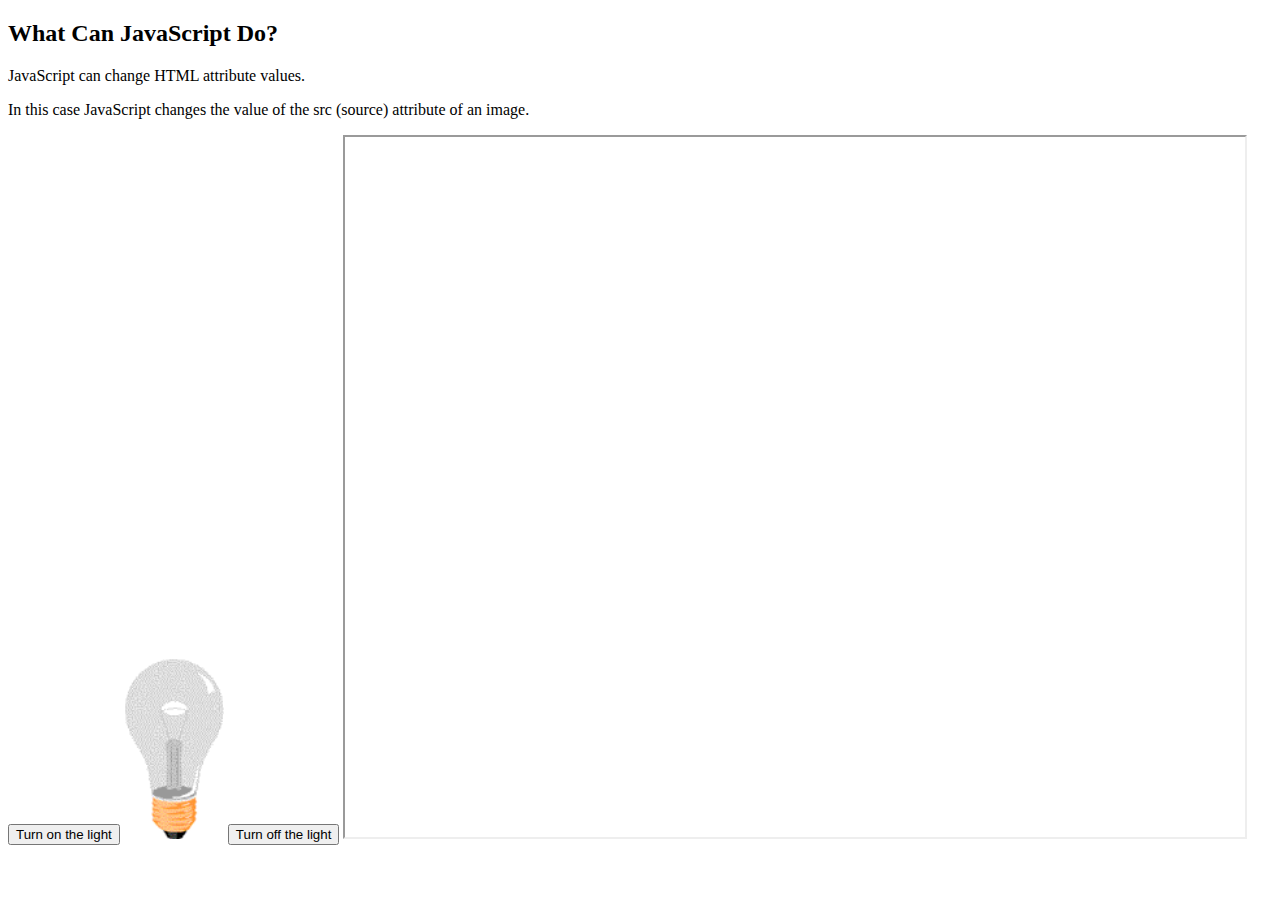
<file: index.html>
<!DOCTYPE html>
<html>

<body>

    <h2>What Can JavaScript Do?</h2>

    <p>JavaScript can change HTML attribute values.</p>

    <p>In this case JavaScript changes the value of the src (source) attribute of an image.</p>

    <button
        onclick="document.getElementById('myImage').src='[data-uri]'">Turn
        on the light</button>

    <img id="myImage"
        src="[data-uri]"
        style="width:100px">

    <button onclick="document.getElementById('myImage').src='[data-uri]'">Turn off the light</button>
    <iframe src="https://mamaearth.in/product-category/new-launches" height="700" width="900" title="Iframe Example"></iframe>
</body>

</html>
</file>
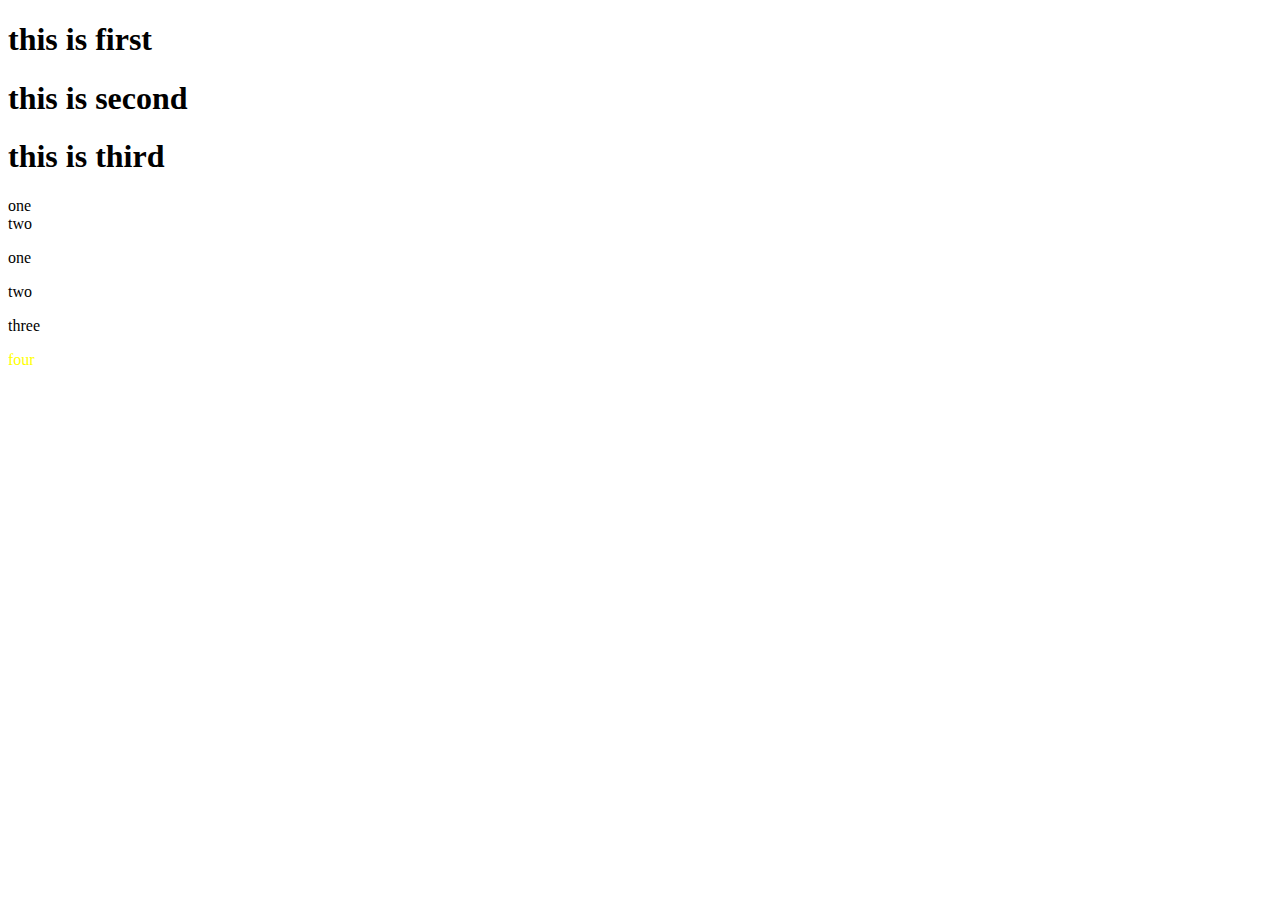
<file: basics.html>
<!DOCTYPE html>
<html lang="en">

<head>
    <meta charset="UTF-8">
    <meta http-equiv="X-UA-Compatible" content="IE=edge">
    <meta name="viewport" content="width=device-width, initial-scale=1.0">
    <title>Document</title>
    <style>

      section+p{
            color: yellow;
        }

        p:hover{

            color:cyan
        }

      li:active{
            color: yellowgreen;
            background-color: brown;

        }
        a:link {
            color: lightblue;
            
        }
        a:visited{
            color:purple;
        }


    </style>
   <!-- <link rel="stylesheet" href="a.css"> 
focus, empty 
-->
</head>

<body>
    <h1> this is first</h1>
    <h1> this is second</h1>
    <h1> this is third</h1>
    <div>
        <nav>
            <li> one</li>
            <li> two</li>
        </nav>
    </div>
    
<section>

    <p>  one</p>
    <p>two</p>

    <div>
        <p>  three</p>
    </div>


</section>

<p>four</p>

<!-- ~general sibling selector:  it is used to select all the 
siblings.

pseudo class selectors are used to an select element based on their 
special state

eg: hover, active, link, visited
selector:pseudo-class{

    property: value

    a: link (when link is not yet visited)

     it is a selector which can select element and add content to it

    p::before{
content:""
back

    } 
    
   
}  -->


    </body>

</html>
</file>
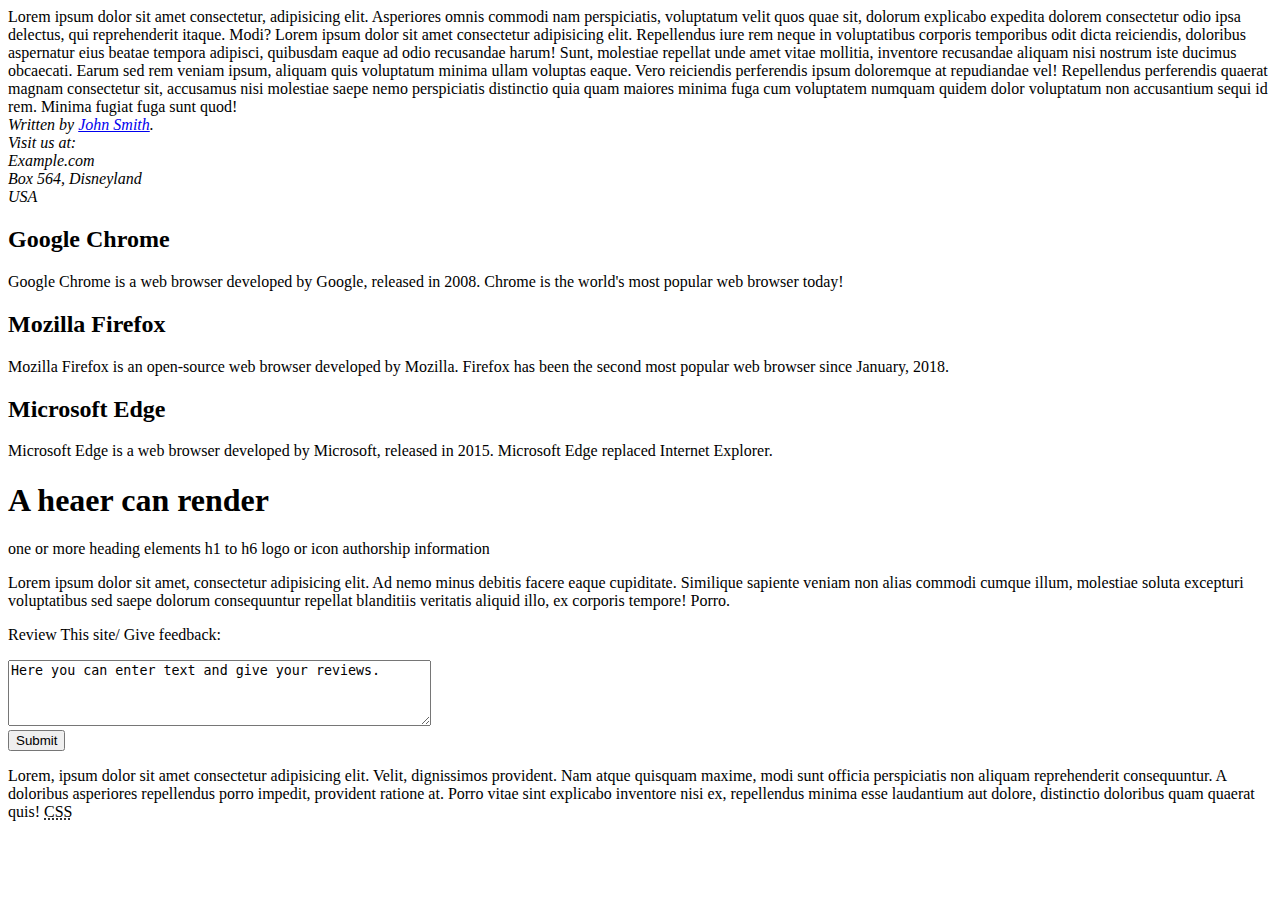
<file: blk_inl.html>
<!DOCTYPE html>
<html>

<head>
    <title> ITEC </title>

</head>

<body>
    <!--what are inline and block level elements -->
    <div> Lorem ipsum dolor sit amet consectetur, adipisicing elit. Asperiores omnis commodi nam perspiciatis,
        voluptatum velit quos quae sit, dolorum explicabo expedita dolorem consectetur odio ipsa delectus, qui
        reprehenderit itaque. Modi?

        Lorem ipsum dolor sit amet consectetur adipisicing elit. Repellendus iure rem neque in voluptatibus corporis
        temporibus odit dicta reiciendis, doloribus aspernatur eius beatae tempora adipisci, quibusdam eaque ad odio
        recusandae harum! Sunt, molestiae repellat unde amet vitae mollitia, inventore recusandae aliquam nisi nostrum
        iste ducimus obcaecati. Earum sed rem veniam ipsum, aliquam quis voluptatum minima ullam voluptas eaque. Vero
        reiciendis perferendis ipsum doloremque at repudiandae vel! Repellendus perferendis quaerat magnam consectetur
        sit, accusamus nisi molestiae saepe nemo perspiciatis distinctio quia quam maiores minima fuga cum voluptatem
        numquam quidem dolor voluptatum non accusantium sequi id rem. Minima fugiat fuga sunt quod!
    </div>


    <address>
        Written by <a href="info@example.com">John Smith</a>.<br>
        Visit us at:<br>
        Example.com<br>
        Box 564, Disneyland<br>
        USA
    </address>

    <!--Three articles with independent, self-contained content:
    An article should make sense on its own and it should be possible to 
    distribute it independently from the rest of the site.
    -->

    <article>
        <h2>Google Chrome</h2>
        <p>Google Chrome is a web browser developed by Google, released in 2008. Chrome is the world's most popular web
            browser today!</p>
    </article>

    <article>
        <h2>Mozilla Firefox</h2>
        <p>Mozilla Firefox is an open-source web browser developed by Mozilla. Firefox has been the second most popular
            web browser since January, 2018.</p>
    </article>

    <article>
        <h2>Microsoft Edge</h2>
        <p>Microsoft Edge is a web browser developed by Microsoft, released in 2015. Microsoft Edge replaced Internet
            Explorer.</p>
    </article>

    <!--we can not place a header in to another header, or address, or footer
    ctrl + enter to move to next line 
    -->

    <header>
        <h1>A heaer can render</h1>
        <p>one or more heading elements h1 to h6
            logo or icon
            authorship information
        <p>Lorem ipsum dolor sit amet, consectetur adipisicing elit. Ad nemo minus debitis facere eaque cupiditate. Similique sapiente veniam non alias commodi cumque illum, molestiae soluta excepturi voluptatibus sed saepe dolorum consequuntur repellat blanditiis veritatis aliquid illo, ex corporis tempore! Porro.</p>
    </header>

    <!--Inline elements take space as much as needed-->

    <form action="/action_page.php">
        <p><label for="review">Review This site/ Give feedback:</label></p>
        <textarea id="review" name="review" rows="4" cols="50">Here you can enter text and give your reviews.</textarea>
        <br>
        <input type="submit" value="Submit">
    </form>

    <acronym title="World Health Organization"></acronym>
    <p>Lorem, ipsum dolor sit amet consectetur adipisicing elit. Velit, dignissimos provident. Nam atque quisquam
        maxime, modi sunt officia perspiciatis non aliquam reprehenderit consequuntur. A doloribus asperiores
        repellendus porro impedit, provident ratione at. Porro vitae sint explicabo inventore nisi ex, repellendus
        minima esse laudantium aut dolore, distinctio doloribus quam quaerat quis!
        <abbr title="Cascading Style Sheets">CSS</abbr>
    </p>
</body>

</html>
</file>
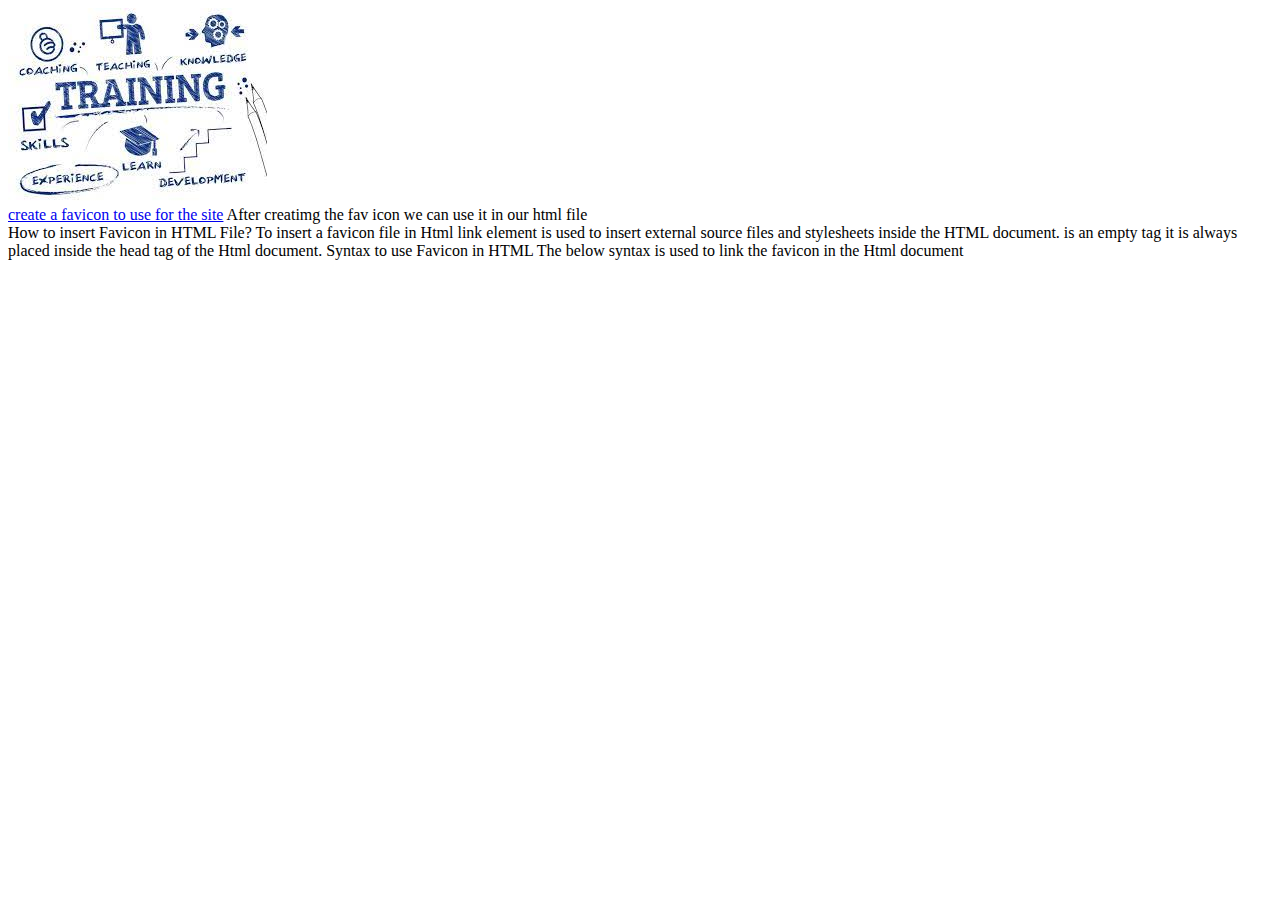
<file: fav.html>
<!DOCTYPE html>
<html>

<head>
    <title>
        example to display favicon
    </title>
    <link rel="icon" href="img1.png">
    
</head>

<body>
    <!--how to use favicons in html-->

    <header>
        <a href="fav.html">
            <img src="Training.jpg" alt="development">
        </a>
    </header>
    
    <div>
        
        
        <a href="https://www.favicon.cc/?"> create a favicon to use for the site</a>
        After creatimg the fav icon we can use it in our html file

        <br>
        <div>How to insert Favicon in HTML File?
            To insert a favicon file in Html link element is used to insert external source files and stylesheets inside
            the HTML document.
            <Link> is an empty tag it is always placed inside the head tag of the Html document.

            Syntax to use Favicon in HTML
            The below syntax is used to link the favicon in the Html document
<!-- ALT + Upp Arrow moves code up and down
<! and enter will give dummy text

shift+alt+uppArrow. copy line text and paste it

-->

        </div>


    </div>


</body>

</html>
</file>
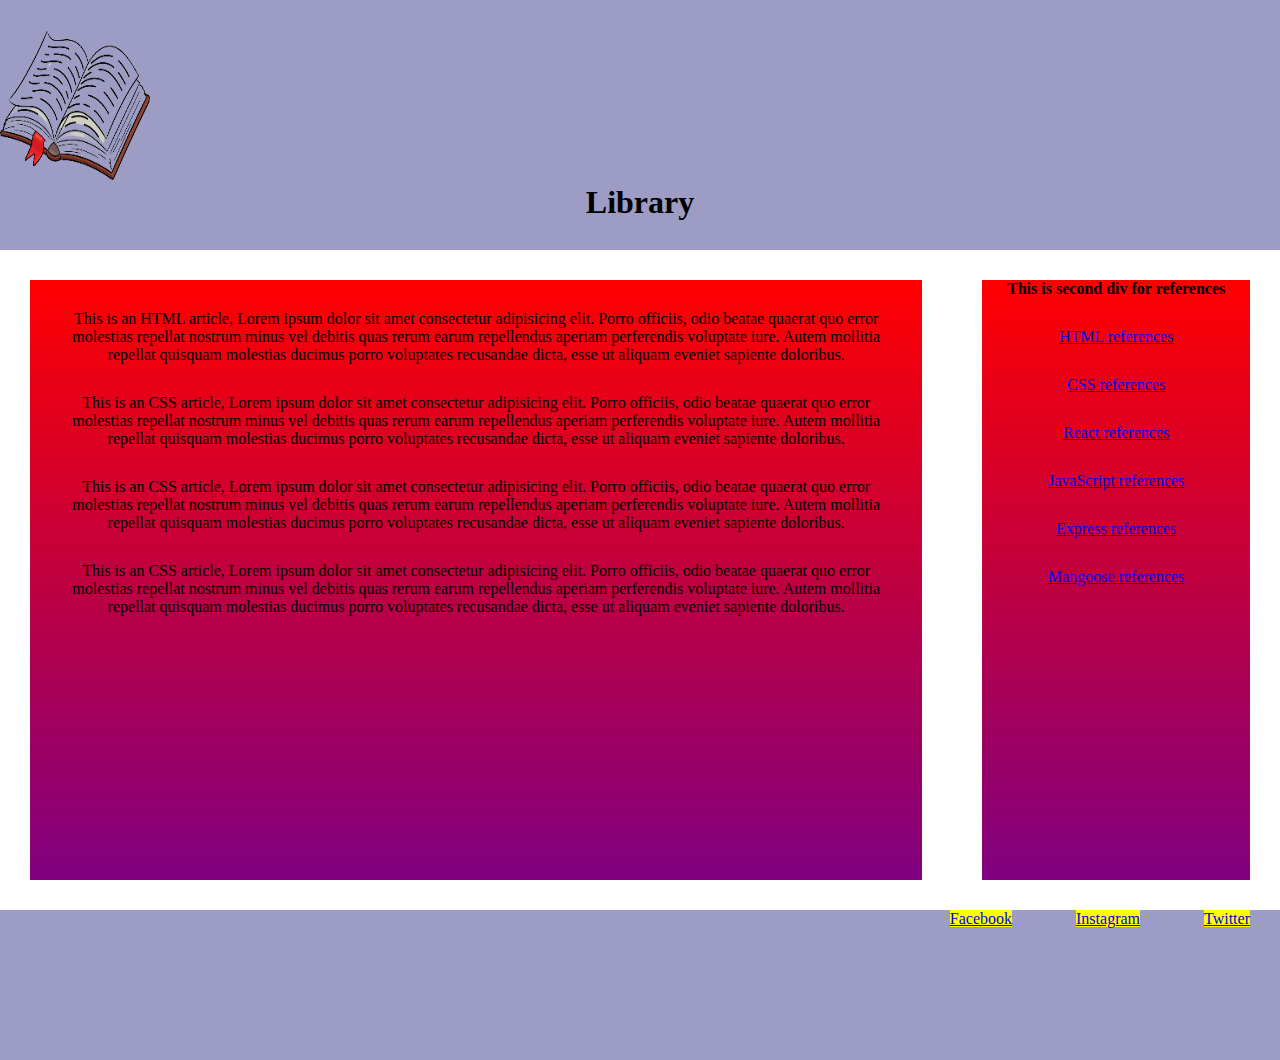
<file: flex.html>
<!DOCTYPE html>
<html lang="en">

<head>
    <meta charset="UTF-8">
    <meta http-equiv="X-UA-Compatible" content="IE=edge">
    <meta name="viewport" content="width=device-width, initial-scale=1.0">
    <title>divisions</title>
    <style>
        .container {
            display: flex;
            flex-direction: row;
        }

        h1 {

            text-align: center;
        }

        header {
            background-color: rgb(156, 156, 196);
            height: 250px;

        }

        footer {
            background-color: rgb(156, 156, 196);
            height: 150px;
           text-align: end;
          

        }

       

        /* bullets should not show up*/
        ul {
            list-style: none;
            
        }

        img {
            margin-top: 30px;
        }

        /* explain margin and padding through this example */
        .one {
            width: 1000px;
            height: 600px;
            float: left;
            background: linear-gradient(red, purple);
            margin: 30px;
            text-align: center;
        }

        .two {
            width: 300px;
            height: 600px;
            margin: 30px;
            float: right;
            background: linear-gradient(red, purple);
            text-align: center;
        }

        li {
            margin-top: 30px;
        }

        * {
            margin: 0;
            padding: 0;
            font-family: cursive;

        }

        article {
            margin: 30px;

        }
        footer>a{
          margin: 30px;
          display: block;
          display: inline; 
          background-color: yellow;
          flex-direction: row;
        }
    </style>
</head>

<body>
    <Header>
        <img src="bookR.png" width="150" height="150" alt="">
        <h1>Library</h1>
    </Header>

    <div class="container">
        <div class="one">
            <!-- FIrst section-->
            <section>
                
                <article>
                    <p>
                        This is an HTML article, Lorem ipsum dolor sit amet consectetur adipisicing elit. Porro
                        officiis,
                        odio beatae quaerat quo error molestias repellat nostrum minus vel debitis quas rerum earum
                        repellendus aperiam perferendis voluptate iure. Autem mollitia repellat quisquam molestias
                        ducimus porro voluptates recusandae dicta, esse ut aliquam eveniet sapiente doloribus.
                    </p>
                </article>
            </section>

            <!-- Second section-->
            <section>

                <article>
                    <p>
                        This is an CSS article, Lorem ipsum dolor sit amet consectetur adipisicing elit. Porro officiis,
                        odio beatae quaerat quo error molestias repellat nostrum minus vel debitis quas rerum earum
                        repellendus aperiam perferendis voluptate iure. Autem mollitia repellat quisquam molestias
                        ducimus porro voluptates recusandae dicta, esse ut aliquam eveniet sapiente doloribus.
                    </p>
                </article>
            </section>
            
            <!-- Third section-->

            <section>

                <article>
                    <p>
                        This is an CSS article, Lorem ipsum dolor sit amet consectetur adipisicing elit. Porro officiis,
                        odio beatae quaerat quo error molestias repellat nostrum minus vel debitis quas rerum earum
                        repellendus aperiam perferendis voluptate iure. Autem mollitia repellat quisquam molestias
                        ducimus porro voluptates recusandae dicta, esse ut aliquam eveniet sapiente doloribus.
                    </p>
                </article>
            </section>
            <!-- forth section-->
            <section>

                <article>
                    <p>
                        This is an CSS article, Lorem ipsum dolor sit amet consectetur adipisicing elit. Porro officiis,
                        odio beatae quaerat quo error molestias repellat nostrum minus vel debitis quas rerum earum
                        repellendus aperiam perferendis voluptate iure. Autem mollitia repellat quisquam molestias
                        ducimus porro voluptates recusandae dicta, esse ut aliquam eveniet sapiente doloribus.
                    </p>
                </article>
            </section>

        </div>
        <div class="two">
            <h4> This is second div for references </h4>
            <div class="aside"></div>
            <ul>
                <li> <a href="#"> HTML references</a> </li>
                <li> <a href="#"> CSS references</a> </li>
                <li> <a href="#"> React references</a> </li>
                <li> <a href="#"> JavaScript references</a> </li>
                <li> <a href="#"> Express references</a> </li>
                <li> <a href="#"> Mangoose references</a> </li>

            </ul>

        </div>
    </div>

    <footer>
        <a href="#"> Facebook</a>
        <a href="#"> Instagram</a>
        <a href="#"> Twitter</a>
    </footer>

</body>

</html>
</file>
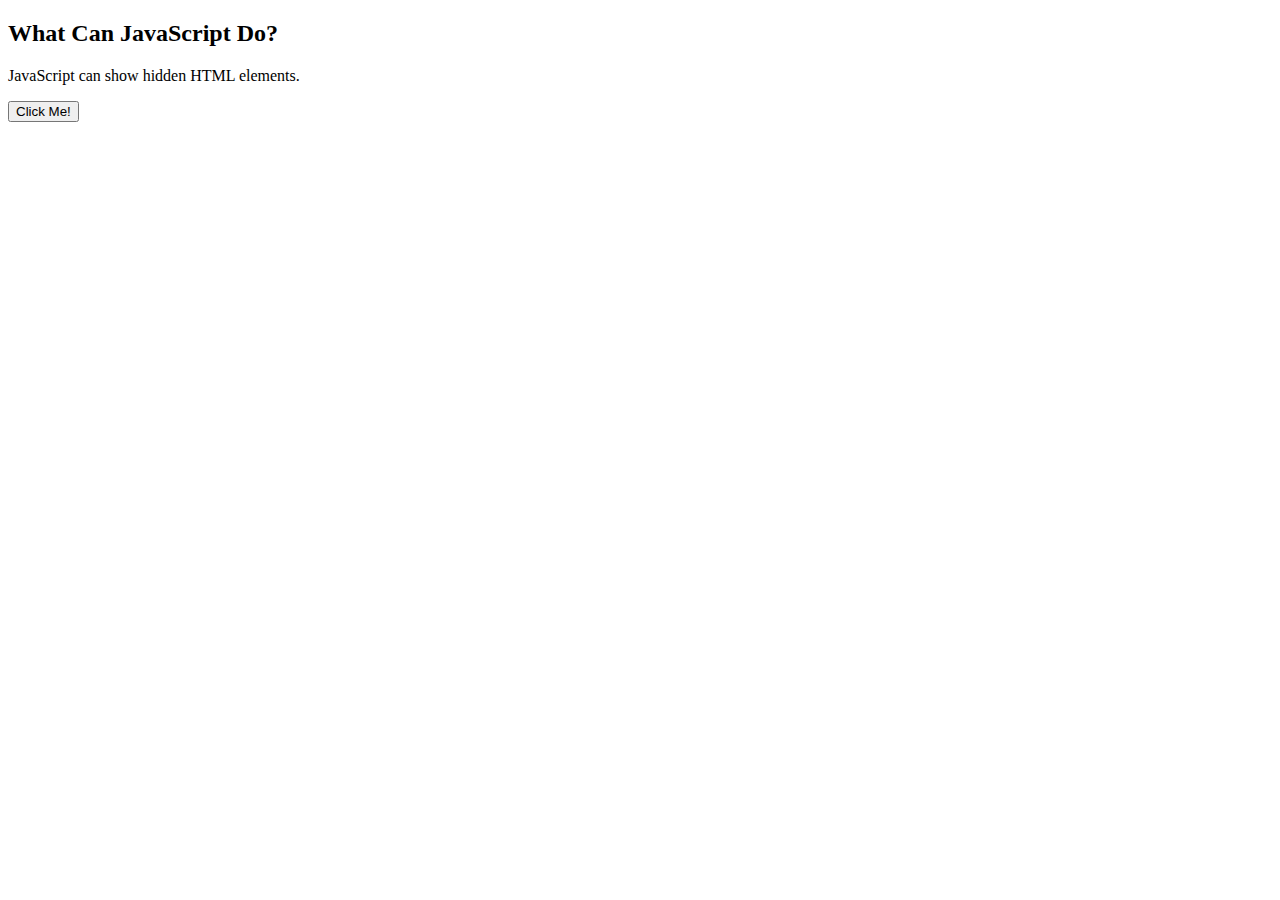
<file: index1.html>
<!DOCTYPE html>
<html>
<body>

<h2>What Can JavaScript Do?</h2>

<p>JavaScript can show hidden HTML elements.</p>
<!-- Hiding the HTML elements-->
<p id="demo" style="display:none">Hello JavaScript!</p>

<button type="button" onclick="document.getElementById('demo').style.display='block'">Click Me!</button>

</body>
</html>
</file>
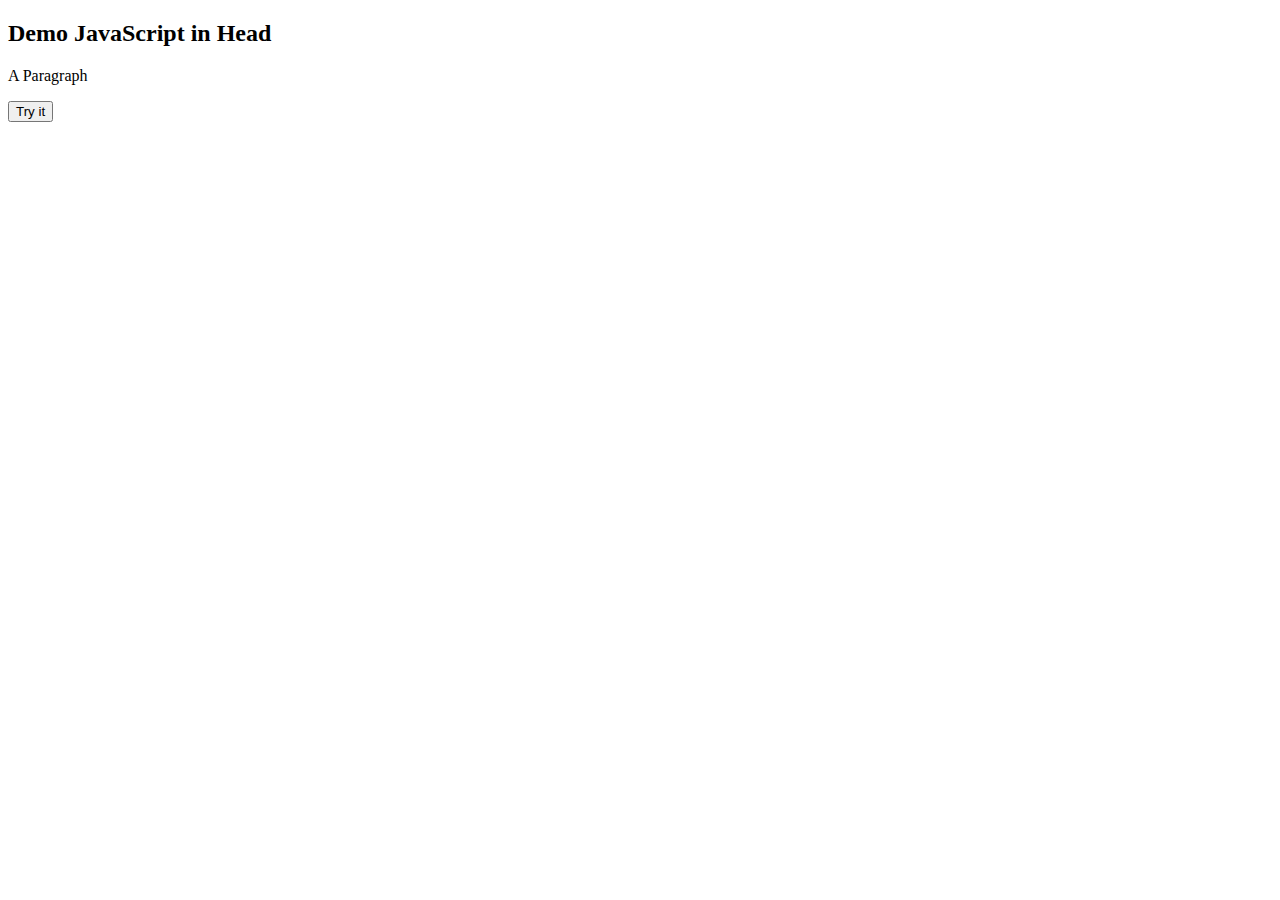
<file: index2.html>
<!DOCTYPE html>
<html>
<head>
<script>
function myFunction() {
  document.getElementById("demo").innerHTML = "Paragraph changed.";
}
</script>
</head>
<body>
<h2>Demo JavaScript in Head</h2>

<p id="demo">A Paragraph</p>
<button type="button" onclick="myFunction()">Try it</button>

</body>
</html>
</file>
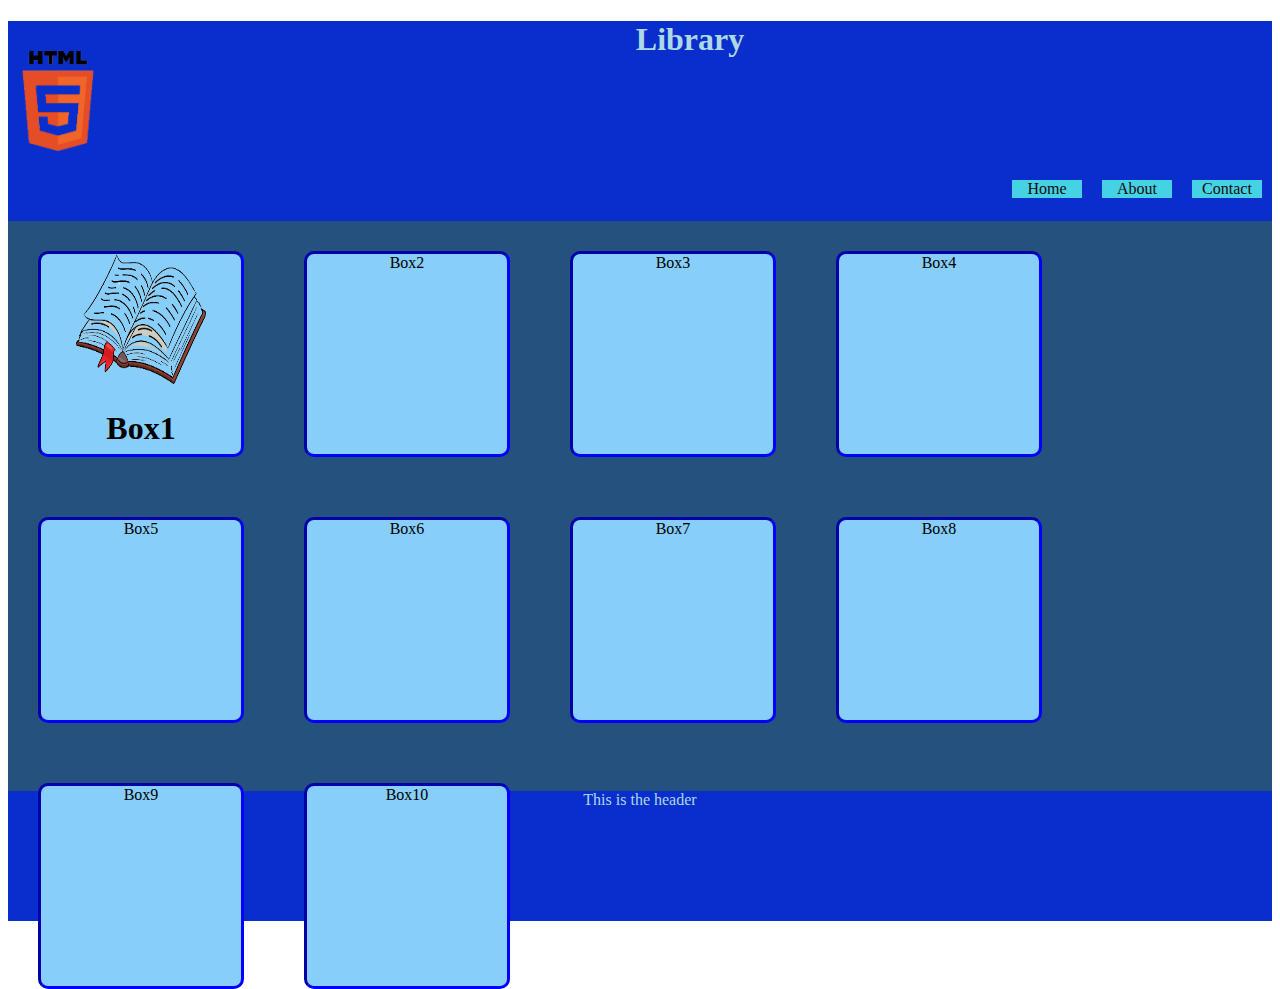
<file: intro.html>
<!DOCTYPE html>
<html lang="en">
<head>
    <meta charset="UTF-8">
    <meta http-equiv="X-UA-Compatible" content="IE=edge">
    <meta name="viewport" content="width=device-width, initial-scale=1.0">
    <title>Introduction</title>
    <style>
header{
    background-color:rgb(10, 46, 204);
    text-align: center;
    height: 200px; }
footer{
    background-color:rgb(10, 46, 204);
    text-align: center;
    height:130px;
}

.container{
    background-color: rgb(36, 81, 125);
    height: 570px;
    text-align: center;
    display: flex;
    flex-wrap: wrap;
}
.boxes{
    width: 200px;
    height: 200px;
    background-color: lightskyblue;
    margin: 30px;
    border-radius: 10px;
    /* applies only when border color is applied*/
    border-color: blue;
    
    border-style: inset;
}
nav{
    display: flex;
    float: right;
}
li{
    background-color: rgb(70, 210, 229);
    color: rgb(19, 9, 9);
    margin: 10px;
    list-style: none;
    width: 70px;
   margin-top: 100px;
}
    </style>
</head>
<body>
    <header> 
        <img src="html5.png" alt="" width="100" height="100" style="float: left; margin-top: 30px;">
        
        <h1 style="color:lightblue">Library</h1>
        <nav>
            <li>Home </li>
            <li> About </li>
            <li>Contact</li>
        </nav>
    </header>
    <div class="container">
       
        <div class="boxes">
            <img src="bookR.png" alt="" style="width: 130px; height: 130px;">
           <h1 style="margin-top: 100;">Box1</h1> 
        </div>
        <div class="boxes"> Box2</div>
        <div class="boxes">Box3</div>
        <div class="boxes">Box4</div>
        <div class="boxes">Box5</div>
        <div class="boxes"> Box6</div>
        <div class="boxes">Box7</div>
        <div class="boxes">Box8</div>
        <div class="boxes">Box9</div>
        <div class="boxes">Box10</div>
    </div>
    <footer style="color:lightblue"> This is the header</footer>
</body>
</html>
</file>
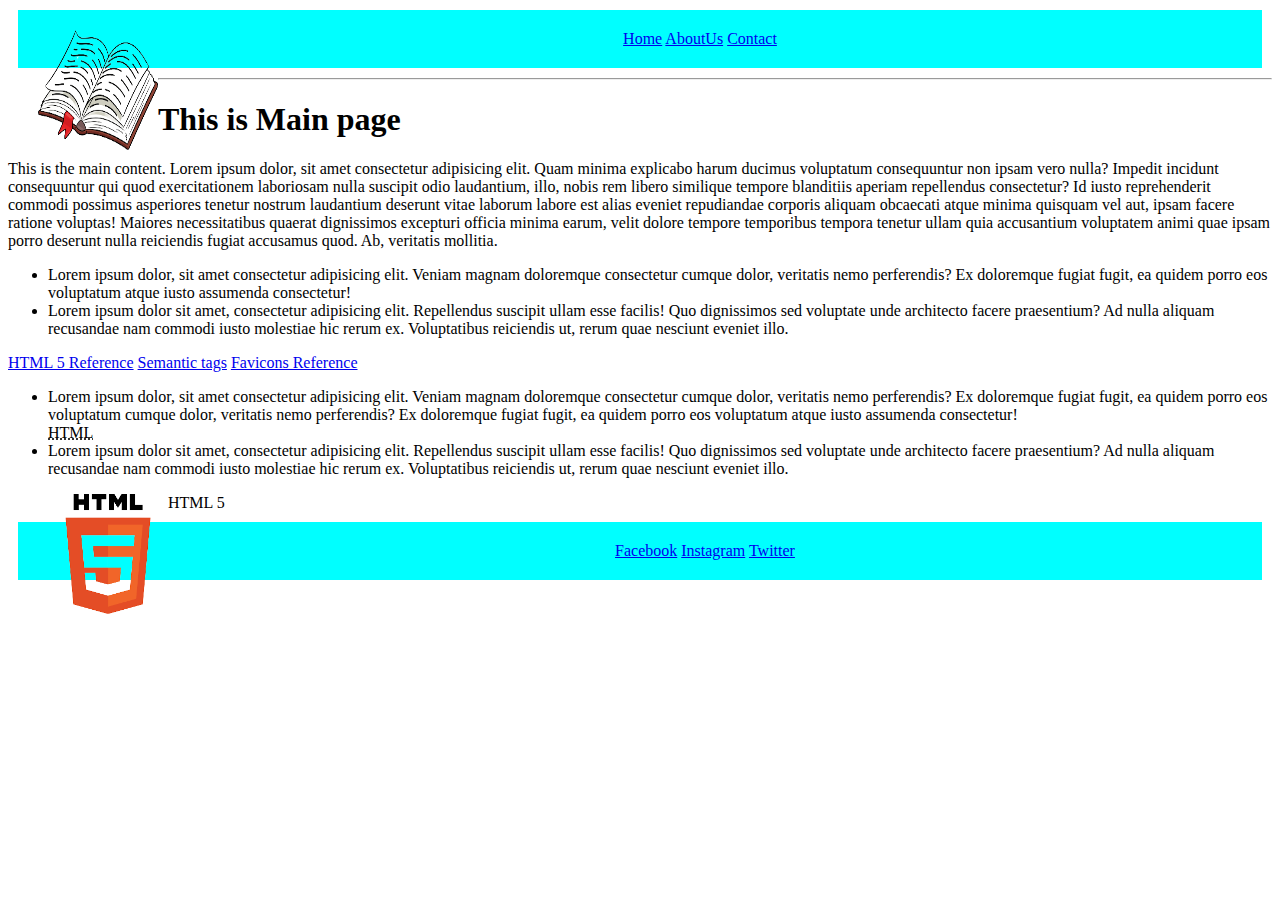
<file: lib.html>
<!DOCTYPE html>
<html lang="en">

<head>
    <meta charset="UTF-8">
    <meta http-equiv="X-UA-Compatible" content="IE=edge">
    <meta name="viewport" content="width=device-width, initial-scale=1.0">
    <title>Library Management</title>
    <link rel="icon" href="favicon(1).ico">
    <style>
        header{
        display: block;
        background-color:aqua;
        margin: 10px;
        padding: 20px;
        }
       
        footer{
        display: block;
        background-color:aqua;
        margin: 10px;
        padding: 20px;
        text-align: center;
        }
        img{
            float:left;
            width: 120px;
            height: 120px;
        }
        

    </style>
</head>

<body>
    <header style="text-align: center;">
        <img src="bookR.png" alt="this is HTML">
      

        <nav>
            <a href="#"> Home</a>
            <a href="#"> AboutUs</a>
            <a href="#"> Contact</a>
        </nav>
    </header>
    <hr>
    <main>
        <h1>This is Main page</h1>
        <p>This is the main content. Lorem ipsum dolor, sit amet consectetur adipisicing elit. Quam minima explicabo
            harum ducimus voluptatum consequuntur non ipsam vero nulla? Impedit incidunt consequuntur qui quod
            exercitationem laboriosam nulla suscipit odio laudantium, illo, nobis rem libero similique tempore
            blanditiis aperiam repellendus consectetur? Id iusto reprehenderit commodi possimus asperiores tenetur
            nostrum laudantium deserunt vitae laborum labore est alias eveniet repudiandae corporis aliquam obcaecati
            atque minima quisquam vel aut, ipsam facere ratione voluptas! Maiores necessitatibus quaerat dignissimos
            excepturi officia minima earum, velit dolore tempore temporibus tempora tenetur ullam quia accusantium
            voluptatem animi quae ipsam porro deserunt nulla reiciendis fugiat accusamus quod. Ab, veritatis mollitia.
        </p>

    </main>
<!--HTML-->
    <section>
        <article>

            <ul>
                <li> Lorem ipsum dolor, sit amet consectetur adipisicing elit. Veniam magnam doloremque consectetur
                    cumque dolor, veritatis nemo perferendis? Ex doloremque fugiat fugit, ea quidem porro eos voluptatum
                    atque iusto assumenda consectetur!</li>
                <li>Lorem ipsum dolor sit amet, consectetur adipisicing elit. Repellendus suscipit ullam esse facilis!
                    Quo dignissimos sed voluptate unde architecto facere praesentium? Ad nulla aliquam recusandae nam
                    commodi iusto molestiae hic rerum ex. Voluptatibus reiciendis ut, rerum quae nesciunt eveniet illo.
                </li>

            </ul>
        </article>
        <aside>
            <a href="#">HTML 5 Reference</a>
            <a href="#">Semantic tags</a>
            <a href="#">Favicons Reference</a>
        </aside>
    </section>
<!-- CSS -->
<section>
    <article>

        <ul>
            <li> Lorem ipsum dolor, sit amet consectetur adipisicing elit. Veniam magnam doloremque consectetur
                cumque dolor, veritatis nemo perferendis? Ex doloremque fugiat fugit, ea quidem porro eos voluptatum
                cumque dolor, veritatis nemo perferendis? Ex doloremque fugiat fugit, ea quidem porro eos voluptatum
                atque iusto assumenda consectetur!</li>
                <abbr title="Hyper Text Markup Language"> HTML </abbr>
            <li>Lorem ipsum dolor sit amet, consectetur adipisicing elit. Repellendus suscipit ullam esse facilis!
                Quo dignissimos sed voluptate unde architecto facere praesentium? Ad nulla aliquam recusandae nam
                commodi iusto molestiae hic rerum ex. Voluptatibus reiciendis ut, rerum quae nesciunt eveniet illo.
            </li>

        </ul>
    </article>
    <figure>
        <img style="width: 20; height: 20;" src="html5.png" alt="HTML 5">
    </figure>
    <figcaption>HTML 5</figcaption>
</section>
<footer>
<a href="facebook.com"> Facebook</a>
<a href="instagram.com"> Instagram</a>
<a href="Twitter.com"> Twitter</a>

</footer>

</body>

</html>
</file>
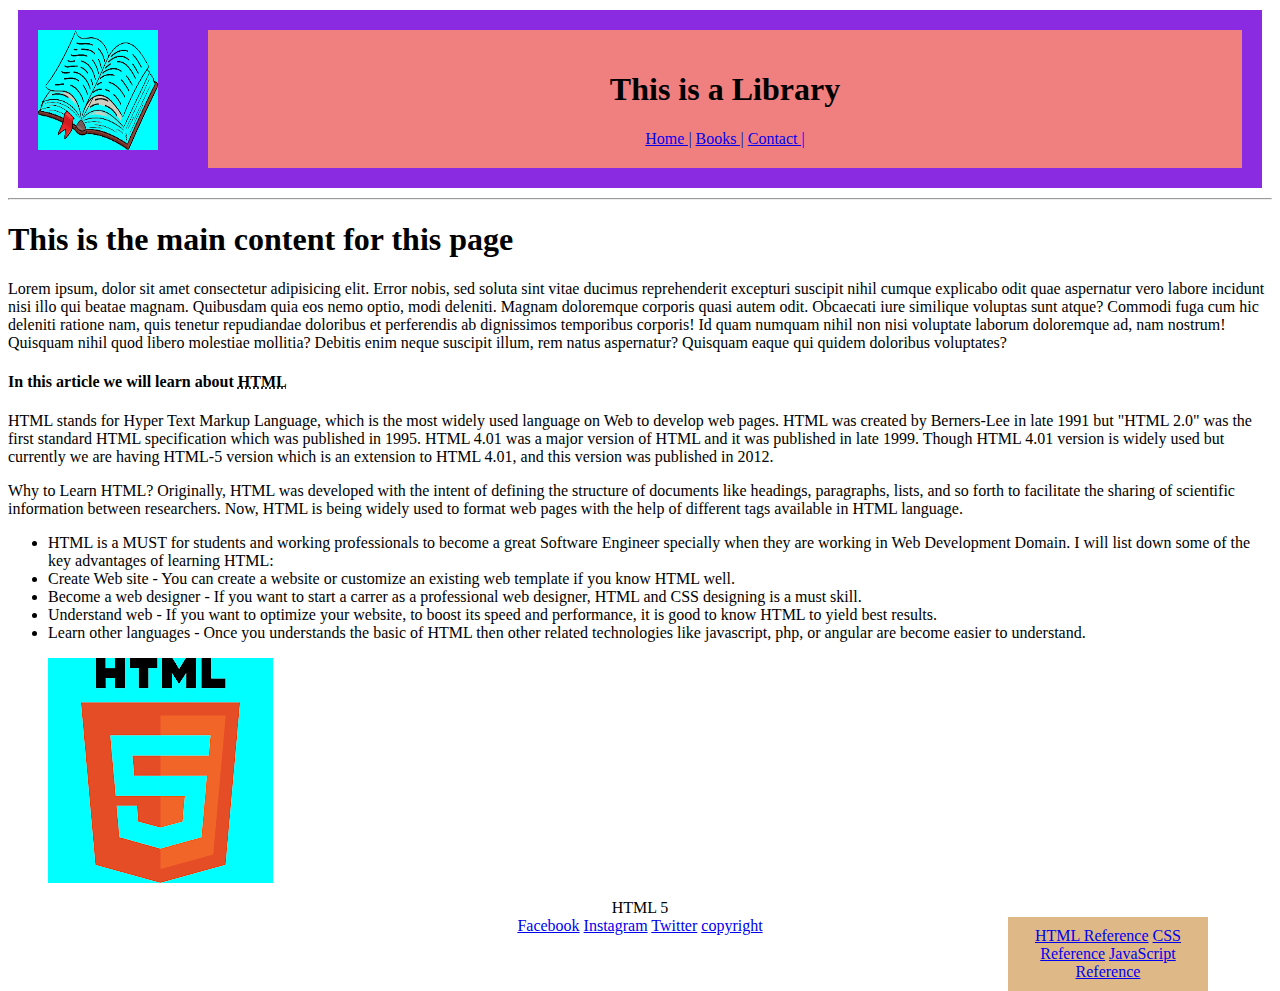
<file: library.html>
<!DOCTYPE html>
<html lang="en">

<head>
    <meta charset="UTF-8">
    <meta http-equiv="X-UA-Compatible" content="IE=edge">
    <meta name="viewport" content="width=device-width, initial-scale=1.0">
    <link rel="icon" href="favicon(1).ico">
    <title>Library</title>
    <style>
.first{
    display: block;
    background-color: blueviolet;
    margin: 10px;
    padding: 20px;
}
        header{
            display: block;
            background-color: lightcoral;
            margin-left: 170px;
            padding: 20px;
           
        }

        img{
            display: block;
            background-color: aqua;
        }
        aside{
            flex-direction: column;
            background-color: burlywood;
            color: olive;
            padding: 10px;
            width: 180px;
            position: absolute;
        }
        /* nav{
            display: block;
            background-color: blue;
        } */
        section article aside{
            display: flex;
            align-items: center;

        }
        aside{
            margin-left: 1000px;
        }
    </style>
</head>
<!--  max: resolution 20px;-->
<body>
    <div class="first">
    <img src="bookR.png" alt="Library" style="float: left;" width="120" height="120" >
    <header style="text-align:center;">
        <!-- style to effect left-->
        
        <h1>This is a Library</h1>
        <nav>
            <a href="home.html"> Home  |</a>
            <a href="books.html"> Books |</a>
            <a href="contact.html"> Contact | </a>

        </nav>

    </header>
</div>
    <hr>
    <main>
        <h1>This is the main content for this page</h1>
        <p>Lorem ipsum, dolor sit amet consectetur adipisicing elit. Error nobis, sed soluta sint vitae ducimus
            reprehenderit excepturi suscipit nihil cumque explicabo odit quae aspernatur vero labore incidunt nisi illo
            qui beatae magnam. Quibusdam quia eos nemo optio, modi deleniti. Magnam doloremque corporis quasi autem
            odit. Obcaecati iure similique voluptas sunt atque? Commodi fuga cum hic deleniti ratione nam, quis tenetur
            repudiandae doloribus et perferendis ab dignissimos temporibus corporis! Id quam numquam nihil non nisi
            voluptate laborum doloremque ad, nam nostrum! Quisquam nihil quod libero molestiae mollitia? Debitis enim
            neque suscipit illum, rem natus aspernatur? Quisquam eaque qui quidem doloribus voluptates?</p>

    </main>

    <section>
        <article>
            <h4>In this article we will learn about <abbr title="Hyper Text Mark Up ">HTML </abbr></h4>

            <div>
                HTML stands for Hyper Text Markup Language, which is the most widely used language on Web to develop web
                pages. HTML was created by Berners-Lee in late 1991 but "HTML 2.0" was the first standard HTML
                specification which was published in 1995. HTML 4.01 was a major version of HTML and it was published in
                late 1999. Though HTML 4.01 version is widely used but currently we are having HTML-5 version which is
                an extension to HTML 4.01, and this version was published in 2012.
                <p>
                    Why to Learn HTML?
                    Originally, HTML was developed with the intent of defining the structure of documents like headings,
                    paragraphs, lists, and so forth to facilitate the sharing of scientific information between
                    researchers. Now, HTML is being widely used to format web pages with the help of different tags
                    available in HTML language.
                <ul>
                    <li>
                        HTML is a MUST for students and working professionals to become a great Software Engineer
                        specially
                        when they are working in Web Development Domain. I will list down some of the key advantages of
                        learning HTML:
                    </li>
                    <li>
                        Create Web site - You can create a website or customize an existing web template if you know
                        HTML
                        well.
                    </li>
                    <li>
                        Become a web designer - If you want to start a carrer as a professional web designer, HTML and
                        CSS
                        designing is a must skill.
                    </li>
                    <li>
                        Understand web - If you want to optimize your website, to boost its speed and performance, it is
                        good to know HTML to yield best results.
                    </li>
                    <li>
                        Learn other languages - Once you understands the basic of HTML then other related technologies
                        like
                        javascript, php, or angular are become easier to understand.
                    </li> 
                </ul>

                </p>
            </div>
            <div style="text-align: center;">
                <figure>
                    <img style="width: 20; height: 20;" src="html5.png" alt="HTML 5">
                </figure>
                <figcaption>HTML 5</figcaption>
            </div>
            
        </article>

<aside style="text-align: center;">
    <a href="documents"> HTML Reference</a>
    <a href="documents"> CSS Reference</a>
    <a href="documents"> JavaScript Reference</a>
</aside>

<!--use another article for css in library-->



    </section>

    <footer style="text-align: center;">
        <a href="facebook.com">Facebook</a>
        <a href="instagram.com">Instagram</a>
        <a href="twitter.com">Twitter</a>
        <a href="#">copyright</a>
    </footer>

</body>

</html>
</file>
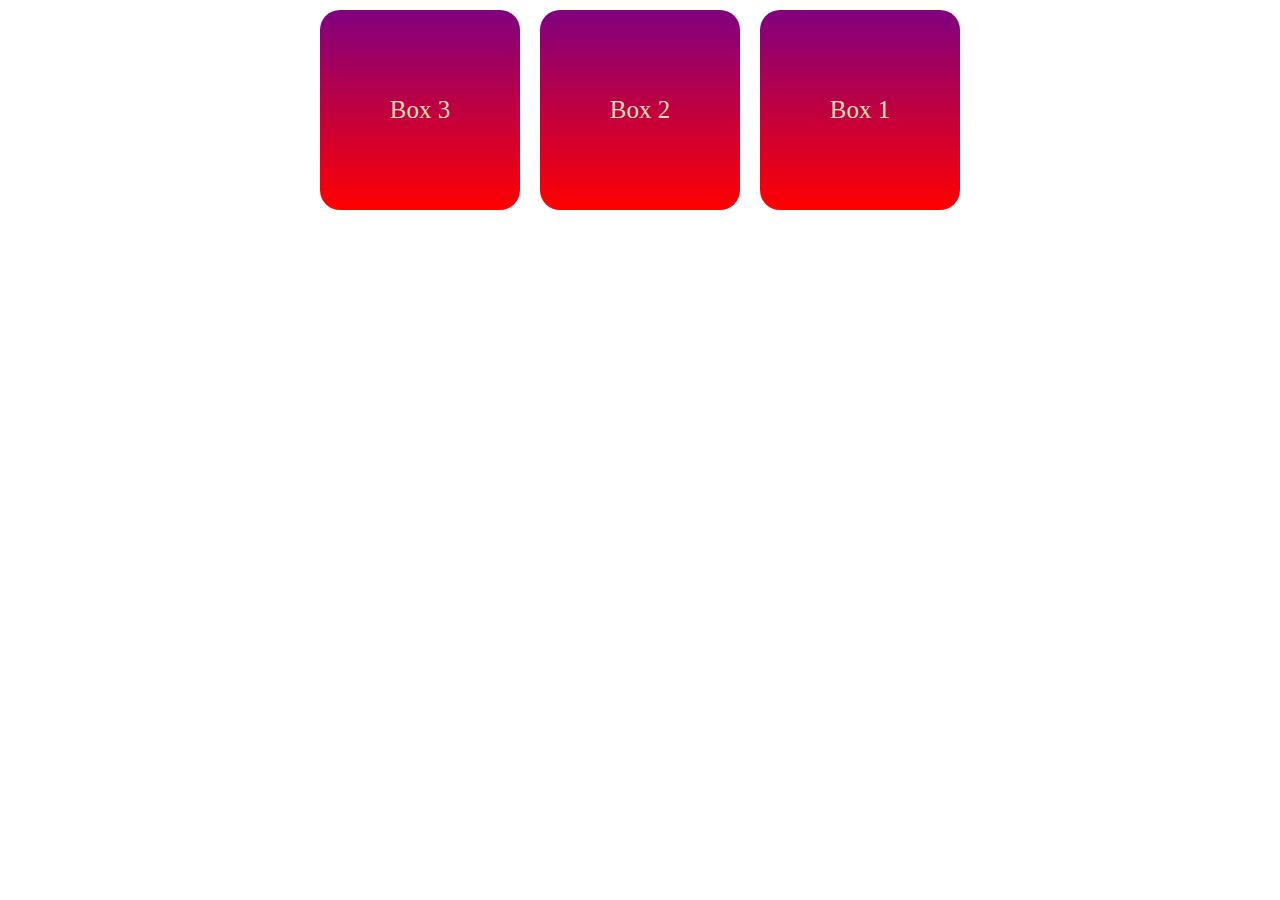
<file: moredivs.html>
<!DOCTYPE html>
<html lang="en">
<head>
    <meta charset="UTF-8">
    <meta http-equiv="X-UA-Compatible" content="IE=edge">
    <meta name="viewport" content="width=device-width, initial-scale=1.0">
    <title>More flexes</title>

    <style type="text/css">
        /* universal selector  m0+p0
        https://developer.mozilla.org/en-US/docs/Web/CSS/display

        https://developer.mozilla.org/en-US/docs/Learn/CSS/CSS_layout/Flexbox
        */
        *{
            margin: 0;
            padding: 0;
            font-family: cursive;
            box-sizing: border-box;
        }
.flex-container{
    width: 100%;
    height: auto;
    /* next*/
    display:flex ;
    flex-direction: row-reverse;
    flex-wrap: wrap;
    justify-content: center;
/* flex-start */
}

.flex-box{
width: 200px;
height: 200px;
/* difference between background and background-color */
background:linear-gradient(purple,red);
color: wheat;
font-size: 25px;
text-align: center;
line-height: 200px;
border-radius: 20px;
/* next*/
margin: 10px;
}
    </style>
</head>
<body>
    <div class="flex-container">

        <div class="flex-box"> Box 1 </div>
        <div class="flex-box"> Box 2 </div>
        <div class="flex-box"> Box 3 </div>
    </div>
</body>
</html>
</file>
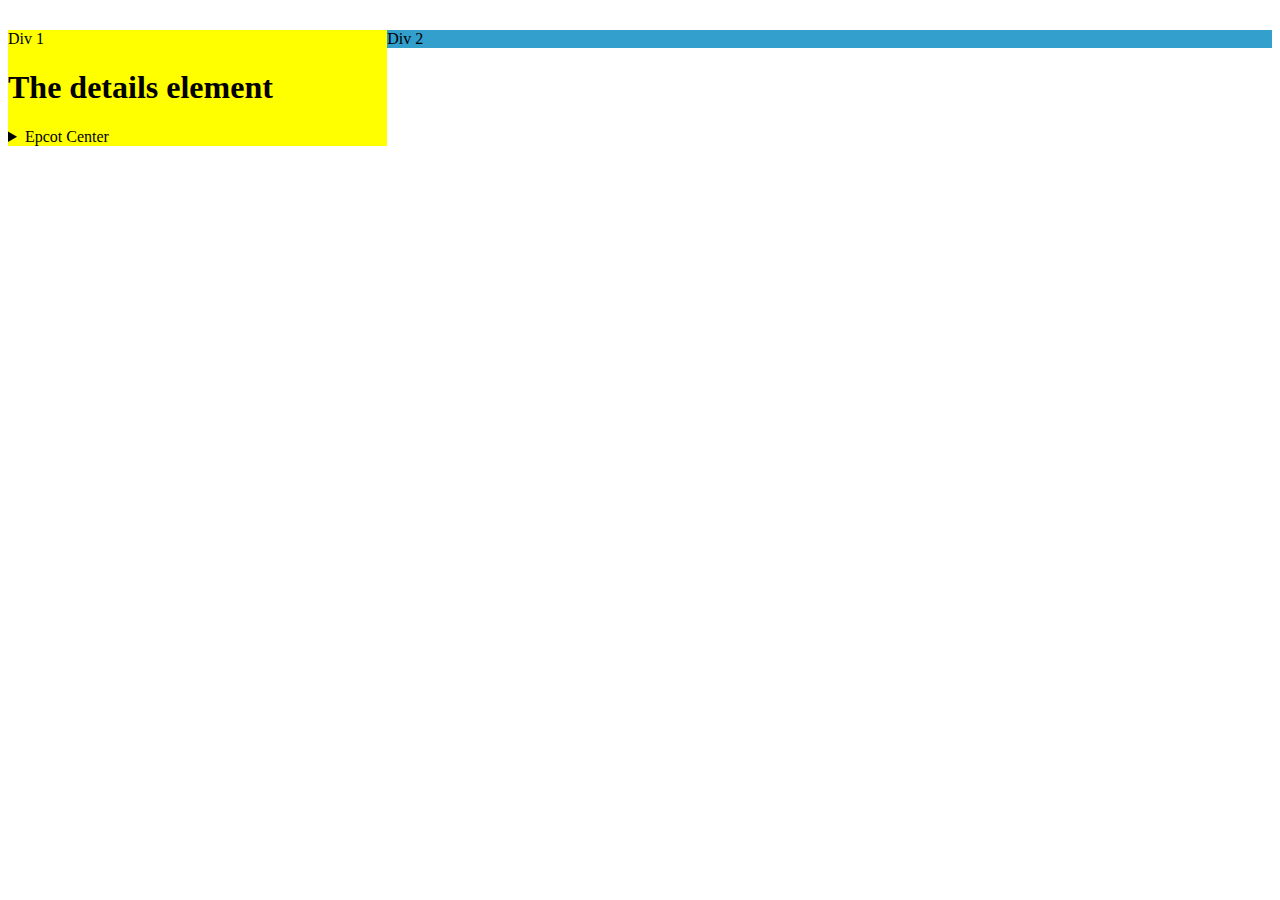
<file: twodivs.html>
<!DOCTYPE html>
<html lang="en">
<head>
    <meta charset="UTF-8">
    <meta http-equiv="X-UA-Compatible" content="IE=edge">
    <meta name="viewport" content="width=device-width, initial-scale=1.0">
    <title>Two divisions</title>
    <style>
.div1{
    background-color: yellow;
    width: 30%;
    float: left;
}
.div2{
    background-color:rgb(50, 159, 205);
    width: 70%;
    float: right;
}
.container{
  margin-top: 30px;
    background-color: black;
}
    </style>
</head>
<body>
    <div class="container">
<div class="div1"> Div 1

    <h1>The details element</h1>

<details>
  <summary>Epcot Center</summary>
  <p>Epcot is a theme park at Walt Disney World Resort featuring exciting attractions, international pavilions, award-winning fireworks and seasonal special events.</p>
</details>
</div>
<div class="div2">Div 2</div>

    </div>
</body>
</html>
</file>
<file: a.css>
p{
    color: violet;
}
</file>
